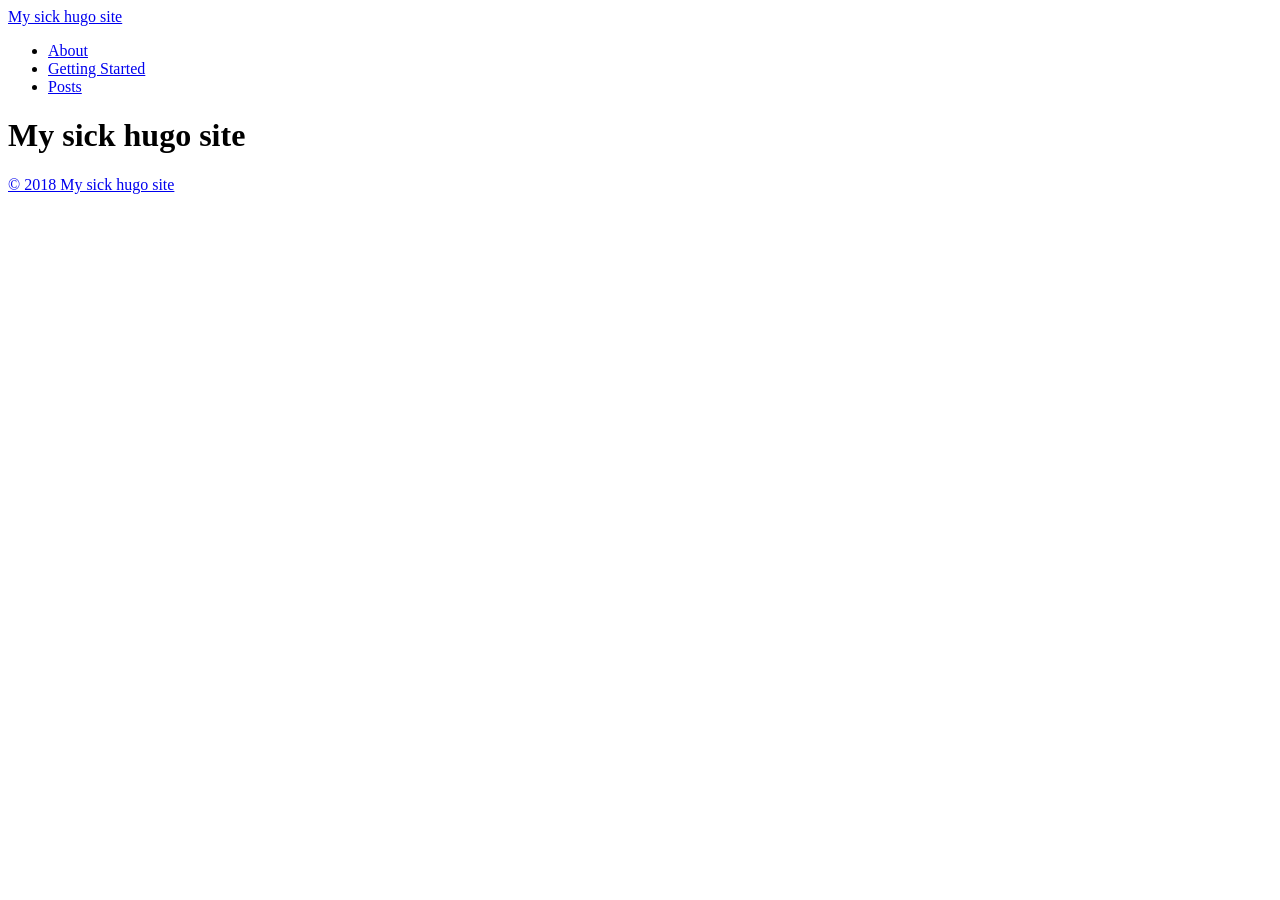
<file: quickstart/public/index.html>
<!DOCTYPE html>
<html lang="en-us">
  <head>
    <meta charset="utf-8">
    <meta http-equiv="X-UA-Compatible" content="IE=edge,chrome=1">
    
    <title>My sick hugo site </title>
    <meta name="HandheldFriendly" content="True">
    <meta name="MobileOptimized" content="320">

    <meta name="viewport" content="width=device-width,minimum-scale=1">
    <meta name="generator" content="Hugo 0.39" />
    
    
      <META NAME="ROBOTS" CONTENT="NOINDEX, NOFOLLOW">
    

    
    
      <link href="http://soggy-cough.surge.sh/dist/css/app.ab4b67a3ea25990fa8279f3b7ef08b61.css" rel="stylesheet">
    


    
      
    

    
      <link href="http://soggy-cough.surge.sh/index.xml" rel="alternate" type="application/rss+xml" title="My sick hugo site" />
      <link href="http://soggy-cough.surge.sh/index.xml" rel="feed" type="application/rss+xml" title="My sick hugo site" />
    

    <meta property="og:title" content="My sick hugo site" />
<meta property="og:description" content="" />
<meta property="og:type" content="website" />
<meta property="og:url" content="http://soggy-cough.surge.sh/" />














<meta itemprop="name" content="My sick hugo site">
<meta itemprop="description" content="">

<meta name="twitter:card" content="summary"/>
<meta name="twitter:title" content="My sick hugo site"/>
<meta name="twitter:description" content=""/>

  </head>

  <body class="ma0 avenir bg-near-white">

    

  
  
  <header class="cover bg-top" style="background-image: url('http://soggy-cough.surge.sh/images/gohugo-default-sample-hero-image.jpg');">
    <div class="bg-black-60">
      <nav class="pv3 ph3 ph4-ns" role="navigation">
  <div class="flex-l justify-between items-center center">
    <a href="http://soggy-cough.surge.sh/" class="f3 fw2 hover-white no-underline white-90 dib">
      My sick hugo site
    </a>
    <div class="flex-l items-center">
      
        <ul class="pl0 mr3">
          
          <li class="list f5 f4-ns fw4 dib pr3">
            <a class="hover-white no-underline white-90" href="/about/" title="About page">
              About
            </a>
          </li>
          
          <li class="list f5 f4-ns fw4 dib pr3">
            <a class="hover-white no-underline white-90" href="/getting-started/" title="Getting Started page">
              Getting Started
            </a>
          </li>
          
          <li class="list f5 f4-ns fw4 dib pr3">
            <a class="hover-white no-underline white-90" href="/posts/" title="Posts page">
              Posts
            </a>
          </li>
          
        </ul>
      
      








    </div>
  </div>
</nav>

      <div class="tc-l pv4 pv6-l ph3 ph4-ns">
        <h1 class="f2 f-subheadline-l fw2 white-90 mb0 lh-title">
          My sick hugo site
        </h1>
        
      </div>
    </div>
  </header>


    <main class="pb7" role="main">
      
  <article class="cf ph3 ph5-l pv3 pv4-l f4 tc-l center measure-wide lh-copy mid-gray">
    
  </article>
  
  
  
  
  
  
  

    </main>
    <footer class="bg-near-black bottom-0 w-100 pa3" role="contentinfo">
  <div class="flex justify-between">
  <a class="f4 fw4 hover-white no-underline white-70 dn dib-ns pv2 ph3" href="http://soggy-cough.surge.sh/" >
    &copy; 2018 My sick hugo site
  </a>
  








  </div>
</footer>

    

  <script src="http://soggy-cough.surge.sh/dist/js/app.3fc0f988d21662902933.js"></script>


  </body>
</html>
</file>
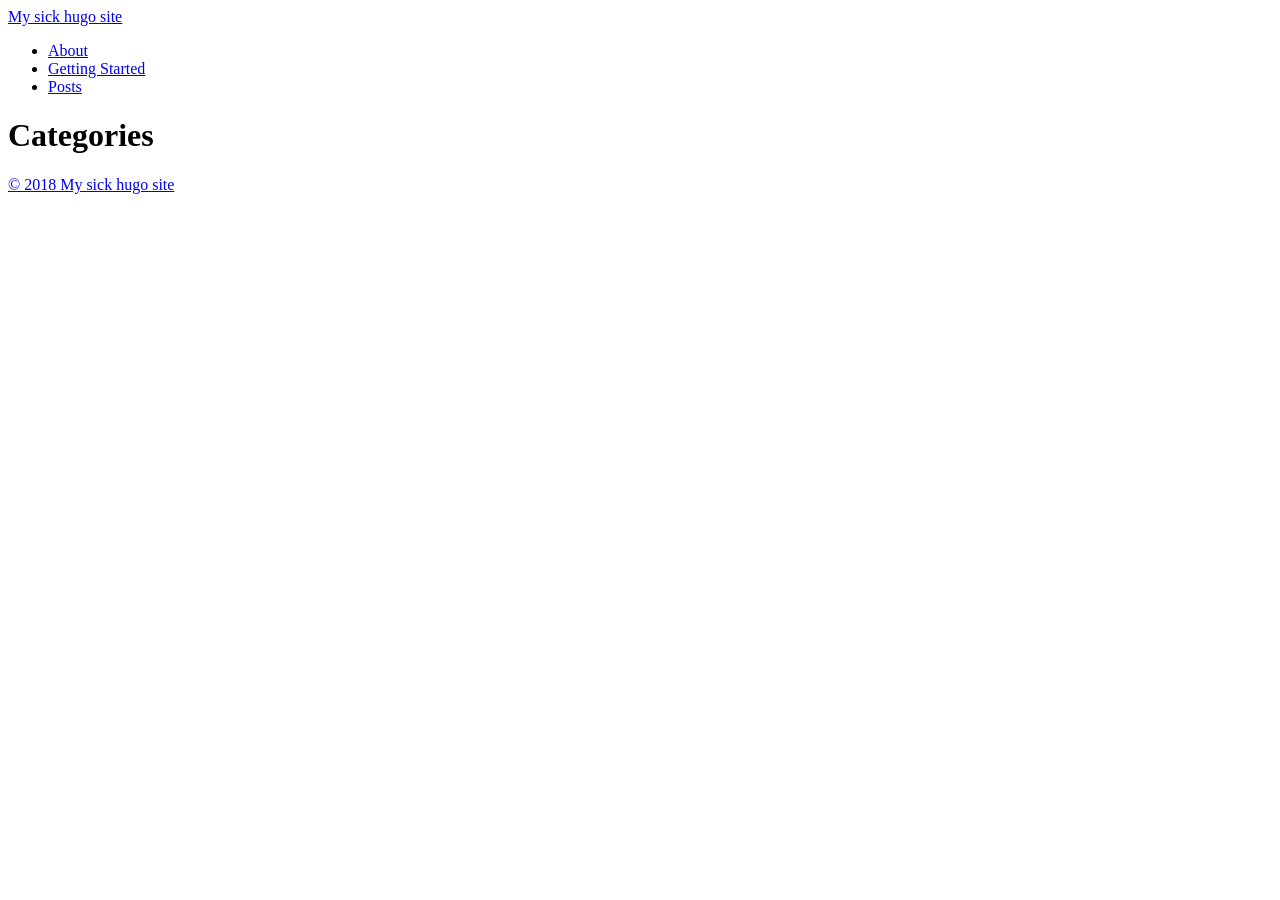
<file: quickstart/public/categories/index.html>
<!DOCTYPE html>
<html lang="en-us">
  <head>
    <meta charset="utf-8">
    <meta http-equiv="X-UA-Compatible" content="IE=edge,chrome=1">
    
    <title>My sick hugo site </title>
    <meta name="HandheldFriendly" content="True">
    <meta name="MobileOptimized" content="320">

    <meta name="viewport" content="width=device-width,minimum-scale=1">
    <meta name="generator" content="Hugo 0.39" />
    
    
      <META NAME="ROBOTS" CONTENT="NOINDEX, NOFOLLOW">
    

    
    
      <link href="http://soggy-cough.surge.sh/dist/css/app.ab4b67a3ea25990fa8279f3b7ef08b61.css" rel="stylesheet">
    


    
      
    

    
      <link href="http://soggy-cough.surge.sh/categories/index.xml" rel="alternate" type="application/rss+xml" title="My sick hugo site" />
      <link href="http://soggy-cough.surge.sh/categories/index.xml" rel="feed" type="application/rss+xml" title="My sick hugo site" />
    

    <meta property="og:title" content="Categories" />
<meta property="og:description" content="" />
<meta property="og:type" content="website" />
<meta property="og:url" content="http://soggy-cough.surge.sh/categories/" />














<meta itemprop="name" content="Categories">
<meta itemprop="description" content="">

<meta name="twitter:card" content="summary"/>
<meta name="twitter:title" content="Categories"/>
<meta name="twitter:description" content=""/>

  </head>

  <body class="ma0 avenir bg-near-white">

    

  
  
  <header class="cover bg-top" style="background-image: url('http://soggy-cough.surge.sh/images/gohugo-default-sample-hero-image.jpg');">
    <div class="bg-black-60">
      <nav class="pv3 ph3 ph4-ns" role="navigation">
  <div class="flex-l justify-between items-center center">
    <a href="http://soggy-cough.surge.sh/" class="f3 fw2 hover-white no-underline white-90 dib">
      My sick hugo site
    </a>
    <div class="flex-l items-center">
      
        <ul class="pl0 mr3">
          
          <li class="list f5 f4-ns fw4 dib pr3">
            <a class="hover-white no-underline white-90" href="/about/" title="About page">
              About
            </a>
          </li>
          
          <li class="list f5 f4-ns fw4 dib pr3">
            <a class="hover-white no-underline white-90" href="/getting-started/" title="Getting Started page">
              Getting Started
            </a>
          </li>
          
          <li class="list f5 f4-ns fw4 dib pr3">
            <a class="hover-white no-underline white-90" href="/posts/" title="Posts page">
              Posts
            </a>
          </li>
          
        </ul>
      
      








    </div>
  </div>
</nav>

      <div class="tc-l pv4 pv6-l ph3 ph4-ns">
        <h1 class="f2 f-subheadline-l fw2 white-90 mb0 lh-title">
          Categories
        </h1>
        
      </div>
    </div>
  </header>


    <main class="pb7" role="main">
      
    
  <article class="cf pa3 pa4-m pa4-l">
    <div class="measure-wide-l center f4 lh-copy nested-copy-line-height nested-links nested-img mid-gray">
      
    </div>
  </article>
  <div class="mw8 center">
    <section class="ph4">
      
    </section>
  </div>

    </main>
    <footer class="bg-near-black bottom-0 w-100 pa3" role="contentinfo">
  <div class="flex justify-between">
  <a class="f4 fw4 hover-white no-underline white-70 dn dib-ns pv2 ph3" href="http://soggy-cough.surge.sh/" >
    &copy; 2018 My sick hugo site
  </a>
  








  </div>
</footer>

    

  <script src="http://soggy-cough.surge.sh/dist/js/app.3fc0f988d21662902933.js"></script>


  </body>
</html>
</file>
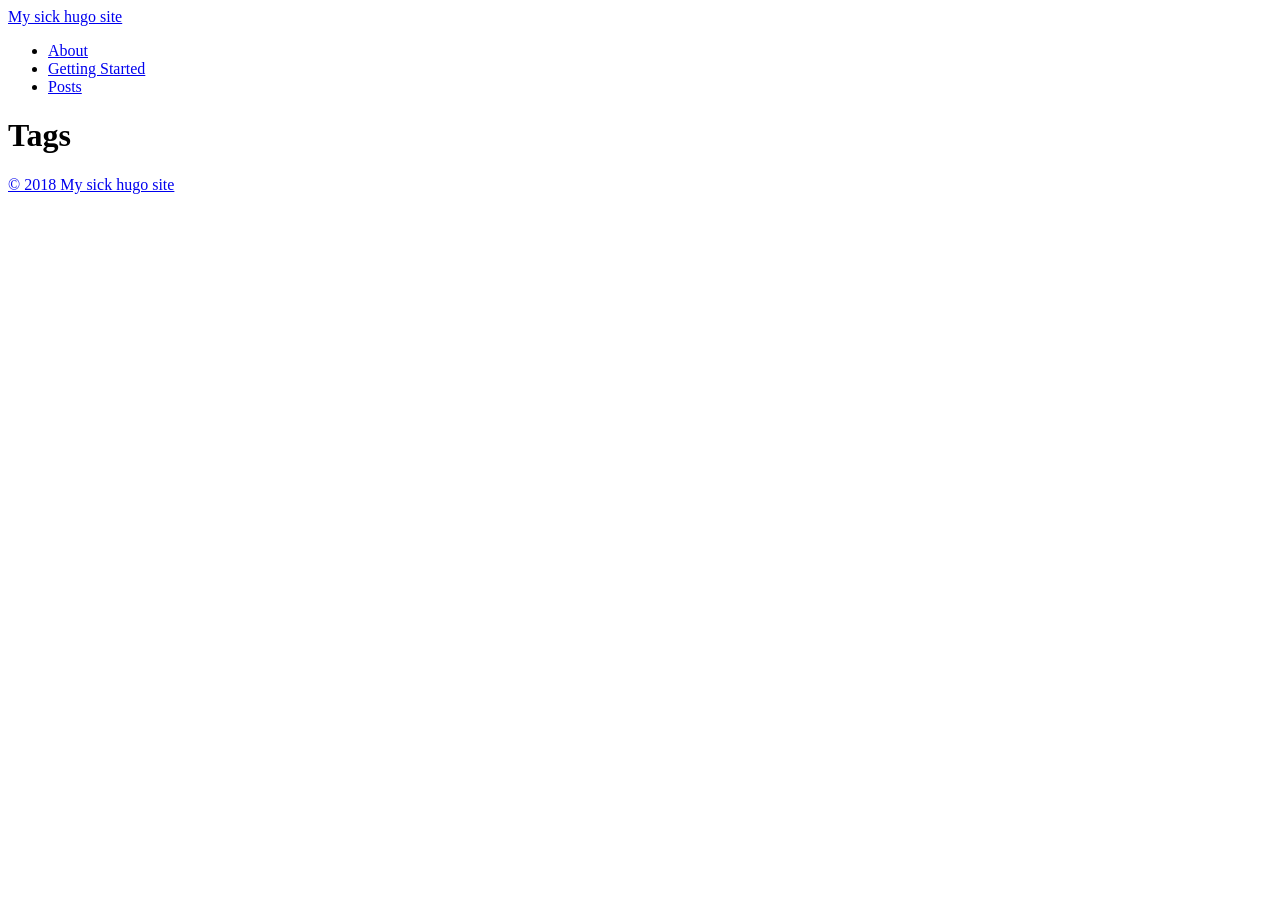
<file: quickstart/public/tags/index.html>
<!DOCTYPE html>
<html lang="en-us">
  <head>
    <meta charset="utf-8">
    <meta http-equiv="X-UA-Compatible" content="IE=edge,chrome=1">
    
    <title>My sick hugo site </title>
    <meta name="HandheldFriendly" content="True">
    <meta name="MobileOptimized" content="320">

    <meta name="viewport" content="width=device-width,minimum-scale=1">
    <meta name="generator" content="Hugo 0.39" />
    
    
      <META NAME="ROBOTS" CONTENT="NOINDEX, NOFOLLOW">
    

    
    
      <link href="http://soggy-cough.surge.sh/dist/css/app.ab4b67a3ea25990fa8279f3b7ef08b61.css" rel="stylesheet">
    


    
      
    

    
      <link href="http://soggy-cough.surge.sh/tags/index.xml" rel="alternate" type="application/rss+xml" title="My sick hugo site" />
      <link href="http://soggy-cough.surge.sh/tags/index.xml" rel="feed" type="application/rss+xml" title="My sick hugo site" />
    

    <meta property="og:title" content="Tags" />
<meta property="og:description" content="" />
<meta property="og:type" content="website" />
<meta property="og:url" content="http://soggy-cough.surge.sh/tags/" />














<meta itemprop="name" content="Tags">
<meta itemprop="description" content="">

<meta name="twitter:card" content="summary"/>
<meta name="twitter:title" content="Tags"/>
<meta name="twitter:description" content=""/>

  </head>

  <body class="ma0 avenir bg-near-white">

    

  
  
  <header class="cover bg-top" style="background-image: url('http://soggy-cough.surge.sh/images/gohugo-default-sample-hero-image.jpg');">
    <div class="bg-black-60">
      <nav class="pv3 ph3 ph4-ns" role="navigation">
  <div class="flex-l justify-between items-center center">
    <a href="http://soggy-cough.surge.sh/" class="f3 fw2 hover-white no-underline white-90 dib">
      My sick hugo site
    </a>
    <div class="flex-l items-center">
      
        <ul class="pl0 mr3">
          
          <li class="list f5 f4-ns fw4 dib pr3">
            <a class="hover-white no-underline white-90" href="/about/" title="About page">
              About
            </a>
          </li>
          
          <li class="list f5 f4-ns fw4 dib pr3">
            <a class="hover-white no-underline white-90" href="/getting-started/" title="Getting Started page">
              Getting Started
            </a>
          </li>
          
          <li class="list f5 f4-ns fw4 dib pr3">
            <a class="hover-white no-underline white-90" href="/posts/" title="Posts page">
              Posts
            </a>
          </li>
          
        </ul>
      
      








    </div>
  </div>
</nav>

      <div class="tc-l pv4 pv6-l ph3 ph4-ns">
        <h1 class="f2 f-subheadline-l fw2 white-90 mb0 lh-title">
          Tags
        </h1>
        
      </div>
    </div>
  </header>


    <main class="pb7" role="main">
      
    
  <article class="cf pa3 pa4-m pa4-l">
    <div class="measure-wide-l center f4 lh-copy nested-copy-line-height nested-links nested-img mid-gray">
      
    </div>
  </article>
  <div class="mw8 center">
    <section class="ph4">
      
    </section>
  </div>

    </main>
    <footer class="bg-near-black bottom-0 w-100 pa3" role="contentinfo">
  <div class="flex justify-between">
  <a class="f4 fw4 hover-white no-underline white-70 dn dib-ns pv2 ph3" href="http://soggy-cough.surge.sh/" >
    &copy; 2018 My sick hugo site
  </a>
  








  </div>
</footer>

    

  <script src="http://soggy-cough.surge.sh/dist/js/app.3fc0f988d21662902933.js"></script>


  </body>
</html>
</file>
